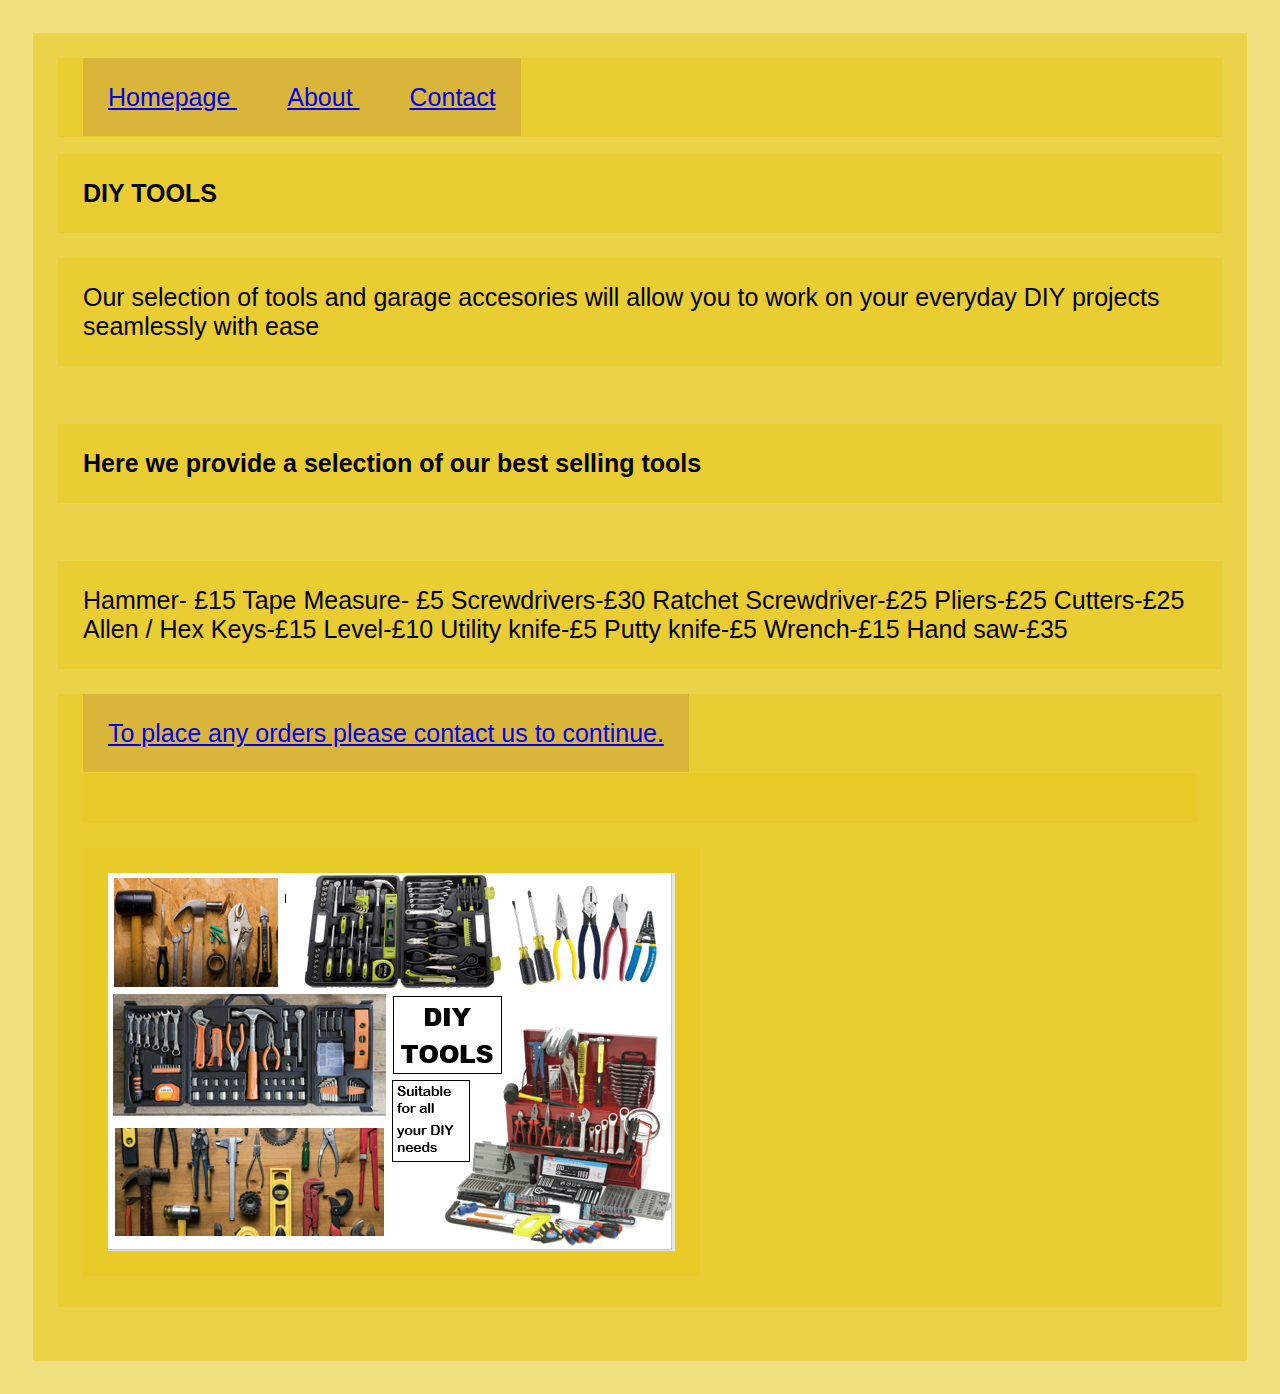
<file: index.html>
<!DOCTYPE html>
<html lang="en">
<head>
    <meta charset="UTF-8">
    <link rel="stylesheet" type="text/css" href="main.css">
    <title>My First Website</title>
</head>
<body>

    <!-- Navigation Menu goes here -->
<div >
    <a class="aboutme" href=" index.html">Homepage  </a>   
    <a class="aboutme" href=" about.html">About </a>  
    <a class="aboutme" href=" contact.html">Contact </a> 
    </div>


<h1>DIY TOOLS </h1>


<p>
    Our selection of tools and garage accesories will allow you to work on your everyday DIY projects seamlessly with ease   
</p>
<h6>Here we provide a selection of our best selling tools</h6>
<p>

Hammer- £15
Tape Measure- £5
Screwdrivers-£30
Ratchet Screwdriver-£25
Pliers-£25
Cutters-£25
Allen / Hex Keys-£15
Level-£10
Utility knife-£5
Putty knife-£5
Wrench-£15
Hand saw-£35
</p>

<div><a class="aboutme" href=" contact.html">To place any orders please contact us to continue. </a></p> 

<img  src = "images/1113.png" alt ="Photo is not loded image"> 
</div>
</body>
</html>    ​
</file>
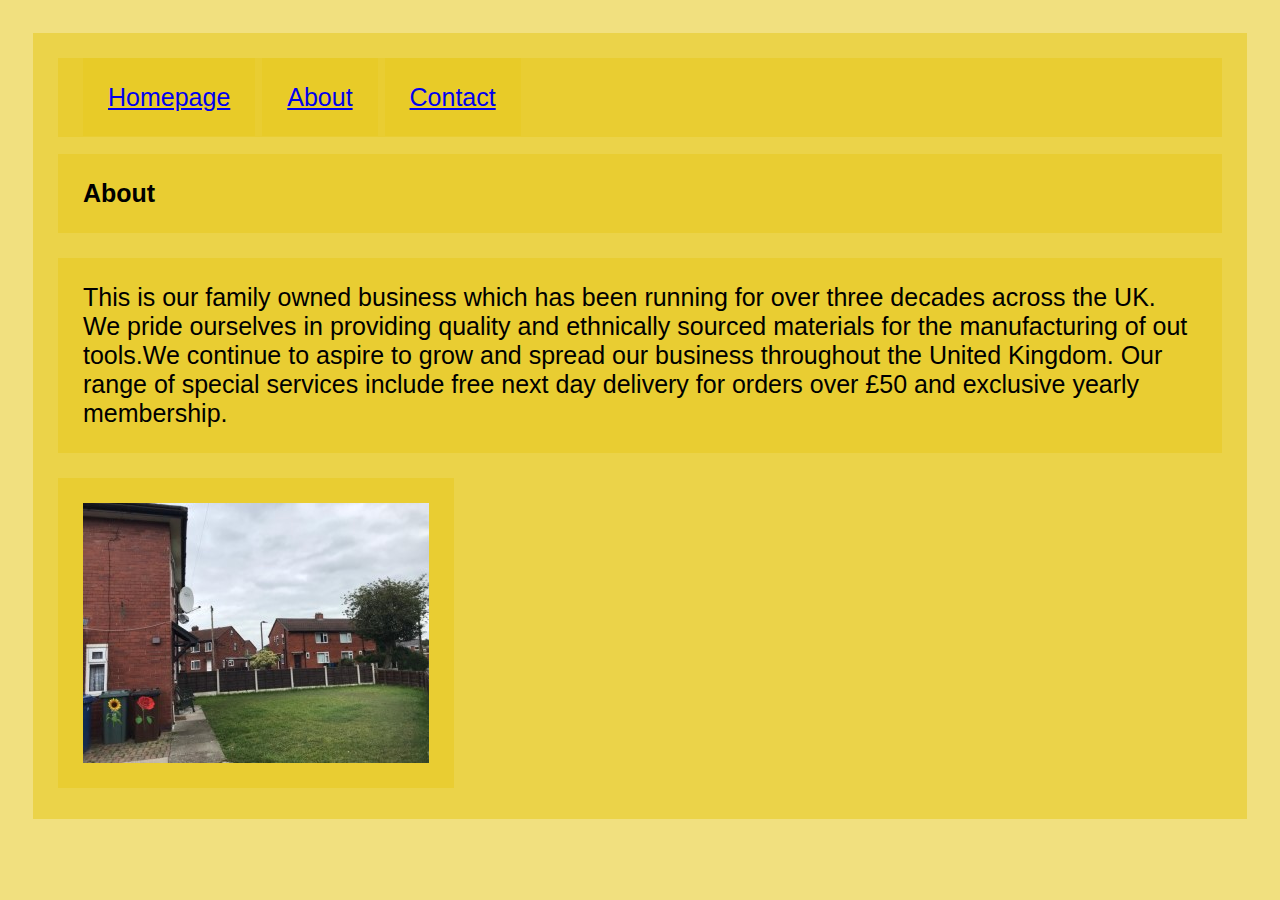
<file: about.html>
<!DOCTYPE html>
<html lang="en">
<head>
    <meta charset="UTF-8">
    <link rel="stylesheet" type="text/css" href="main.css">
    <title>Document</title>
</head>
<body>
    <!-- Navigation Menu goes here -->
    <div>
        <a href="index.html">Homepage</a>   
        <a href="about.html">About</a> 
        <a href="contact.html">Contact</a> 
        </div>
    
<h1>About </h1>

<p>
 This is our family owned business which has been running for over three decades across the UK. We pride ourselves in providing quality and ethnically sourced materials for the manufacturing of out tools.We continue to aspire to grow and spread our business throughout the United Kingdom. Our range of special services include free next day delivery for orders over £50 and exclusive yearly membership. </p>
 <img  src = "images/1114.jpeg" alt ="Photo is not loded image">
</body>
</html>
</file>
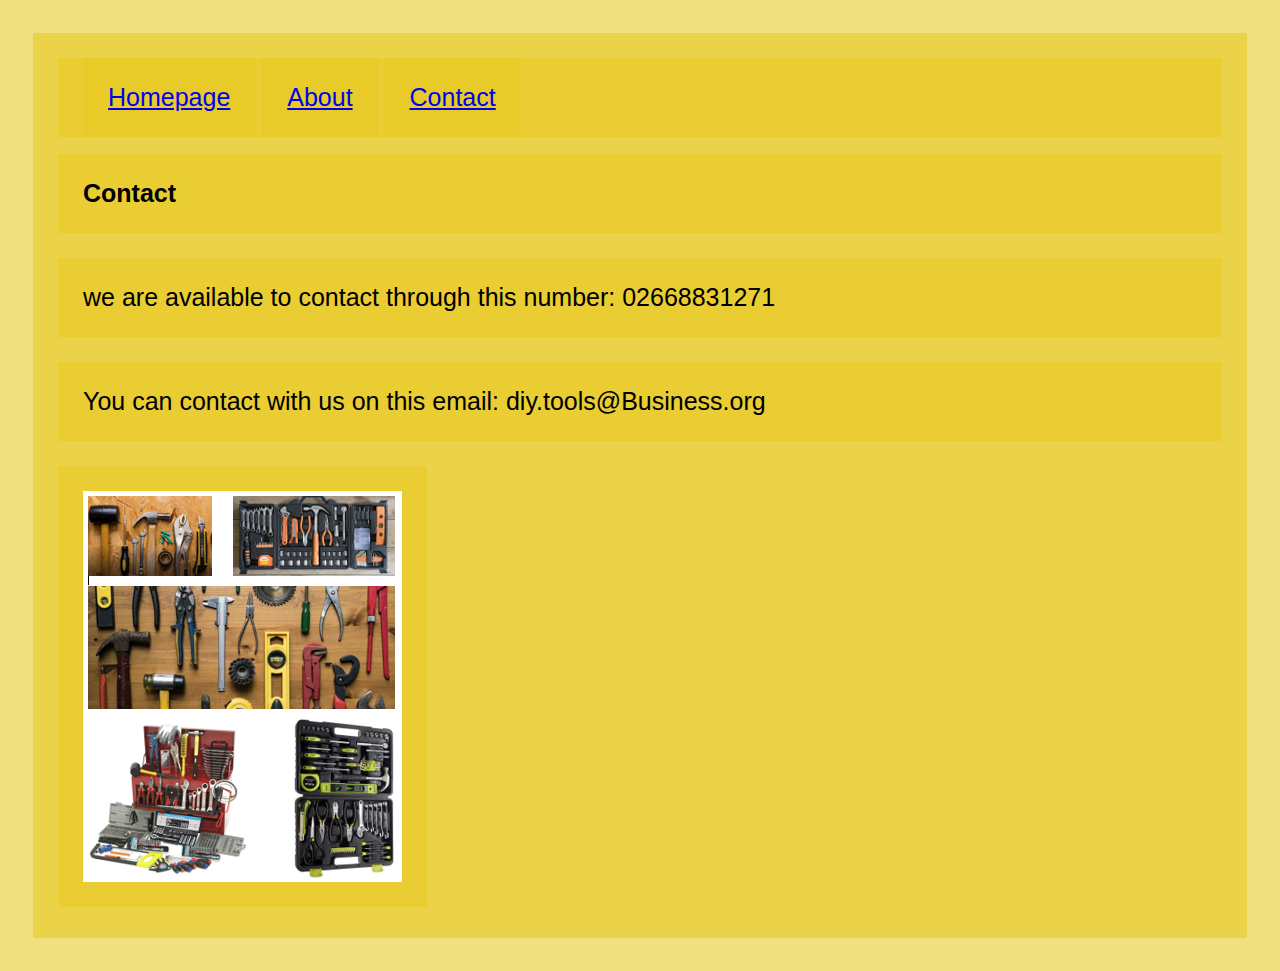
<file: contact.html>
<!DOCTYPE html>
<html lang="en">
<head>
    <meta charset="UTF-8">
    <link rel="stylesheet" type="text/css" href="main.css">
    <title>Document</title>
</head>
<body>
    <!-- Navigation Menu goes here -->
    <div>
        <a href="index.html">Homepage</a>   
        <a href="about.html">About</a> 
        <a href="contact.html">Contact</a> 
        </div>
    
    <h1>Contact </h1>  

<p>
    we are available to contact through this number: 02668831271
    </p>
<p>
        You can contact with us on this email: diy.tools@Business.org 
    </p>
    <img  src = "images/1112.png" alt ="Photo is not loded image"> 
</body>
</html>
</file>
<file: main.css>
/* This is a comment in css */

/* .container {
    display: flex;
    min-height: 100vh;
    flex-wrap: wrap;
    flex-direction:row;
} */

/* The body */
* {
    background-color: rgba(231, 201, 33, 0.575);
    font-size: 25px;
}
* {

    box-sizing: border-box;
    padding:25px;
}

.aboutme {
    background-color: rgba(202, 159, 65, 0.5);
}
.makemegreen {

    color: rgba(246, 220, 103, 0.746);
}

*{
    font-family: 'Roboto', sans-serif;
}
/* The navagation menu */
/*  Heading */
h1, p {color: rgb(0, 0, 0);
    font-size:46;
}

/* paragraph styles */
p{
    color:rgb(0, 0, 0);
}
</file>
